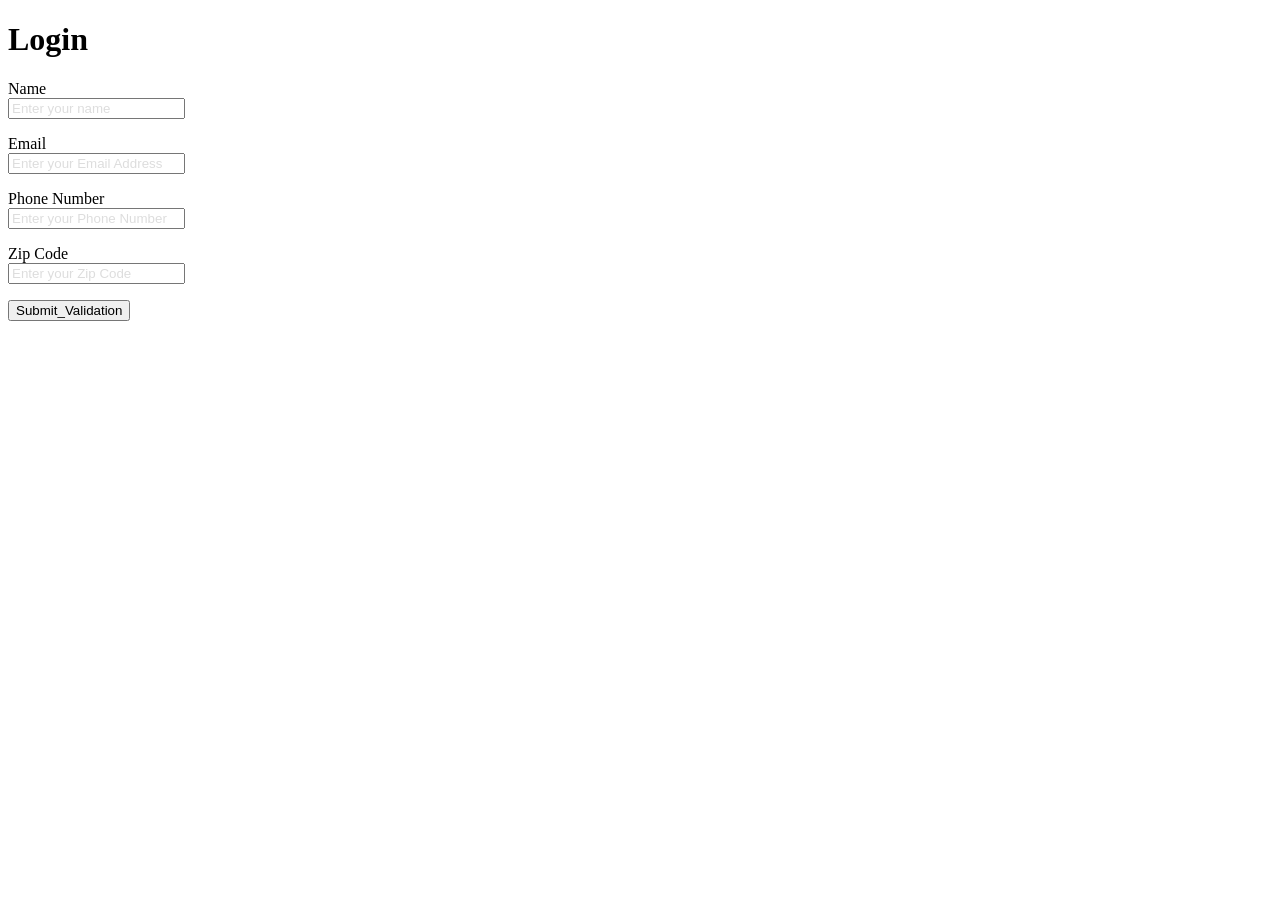
<file: Formvalidation.html>
<!DOCTYPE html>
<html lang="en">
<head>
    <meta charset="UTF-8">
    <meta http-equiv="X-UA-Compatible" content="IE=edge">
    <meta name="viewport" content="width=device-width, initial-scale=1.0">
    <title>Document</title>
    <link rel="stylesheet" href="Formvalidation.css">
</head>
<body>
  <form onsubmit="return myfunc()">
    <H1>Login</H1>
      <label for="user">Name</label><br>
      <input type="text" name="" value="" id="user" placeholder="Enter your name" autocomplete="off"><br>
      <p id="UserError"></p>
      
        <label for="email">Email</label><br>
        <input type="text" name="" value="" id="email" placeholder="Enter your Email Address" autocomplete="off"><br>
        <p id="EmailError" ></p>


        <label for="Pnumber">Phone Number</label><br>
        <input type="text" name="" value="" id="Pnumber" placeholder="Enter your Phone Number" autocomplete="off"><br>
        <p id="PnumberError"></p>


        <label for="ZipCode">Zip Code</label><br>
        <input type="text" name="" value="" id="ZipCode" placeholder="Enter your Zip Code" autocomplete="off"><br>
        <p id="ZipCodeError"></p>
    
    <input id="Submit" type="submit" name="" value="Submit_Validation">
  </form>

    <script src="Formvalidation.js"></script>

</body>
</html>
</file>
<file: Formvalidation.css>
*{
    box-sizing: border-box;
    /* font-family: sans-serif; */
}
body{
    background: url(https://media3.giphy.com/media/CGZGV8wix4lvJn3dxy/giphy.webp?cid=ecf05e47xqa6uktzi0edwwz2jnm8shk737i9ns6p3nn6zm4e&rid=giphy.webp&ct=g) center center repeat;

}
.login{
    width: 420px;
    height: auto;
    border: 1px solid #ccc;
    /* background: url(https://media4.giphy.com/media/hFhygTRHt4jvGQo52q/giphy.webp?cid=ecf05e47jujbxzn00nu4jl2bfjbngbkr8ce9l1b7tig8495z&rid=giphy.webp&ct=g) center center repeat-y; */
    background-size: cover;
    margin: 30px auto;
    border-radius: 20px;
}
.login .form{
    width: 100%;
    height: 100%;
    padding: 15px 25px;
}
.login .form h2{
    color: #fff;
    text-align: center;
    font-weight: normal;
    font-size: 20px;
    margin-top: 60px;
    margin-bottom: 80px;
}
.login .form input{
    width: 100%;
    height: 40px;
    margin-top: 20px;
    background: rgba(255, 255, 255, .5);
    border: 1px solid rgba(255, 255, 255, .1);
    padding: 0 15px;
    color: #fff;
    border-radius: 5px;
    font-size: 18px;
    margin-bottom: 15px;
}
.login .form input:focus{
    border: 1px solid rgba(255, 255, 255, .8);
    outline: none;
}
::-webkit-input-placeholder{
    color: #ddd;
}
.login .form input.submit{
    background: rgba(255, 255, 255, .9);
    color: #444;
    font-size: 18px;
    margin-top: 40px;
    font-weight: bold;
}
.login .form input.submit:hover{
    cursor:pointer;
}
span{
    color: red;
    font-family: Verdana, Geneva, Tahoma, sans-serif;
    font-size: x-small;
    font-style: italic;
}
</file>
